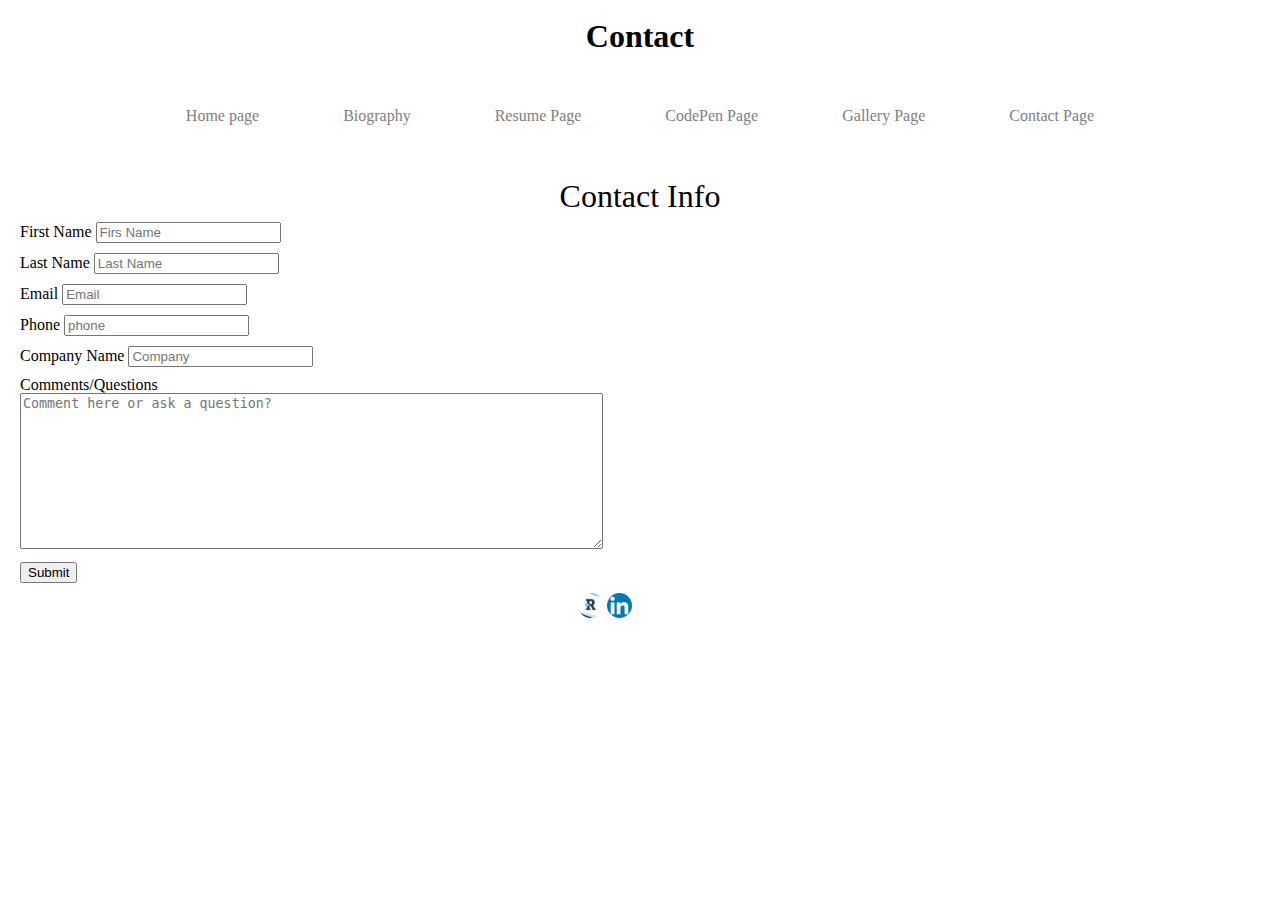
<file: contact.html>
<!Doctype html>
<html>
<head>
    <title> This is my website </title>
    <link rel= "stylesheet" href ="styles.css">
    <script type="text/javascript" src="scripts.js"></script>
</head>
<body>
    <main>
    <h1> Contact  </h1>
    <nav>
        <ul>
            <li><a href="index.html"> Home page </a></li>
            <li><a href="biography.html">Biography</a></li>
            <li><a href="resume.html">Resume Page</a></li>
            <li><a href="codepen.html">CodePen Page</a></li>
            <li><a href="gallery.html">Gallery Page</a></li>
            <li><a href="contact.html">Contact Page</a></li>
        </ul>
    </nav>
 

<h2> Contact Info </h2>
<section class="forms">
    <form name="contact"  onsubmit=" return validation()" method="GET">
        <div>
            <label for="fname"> First Name <input type="text" id="fname" name="fname" value="" placeholder="Firs Name"/></label>
           <span> <p id="firstName"></p></span>
        </div>
        <div>
            <label for="fname"> Last Name  <input type="text" id="lname" name="lname" value="" placeholder="Last Name"/></label>
            <span><p id="lastName"></p></span>
        </div>
        <div>
            <label for="email">Email <input type="email" id="email" name="email" value="" placeholder="Email" /></label>
            <span><p id="formEmail"></p></span>
        </div>
        <div>
            <label for="phone">Phone <input type="tel" id="phone" name="phone" value="" placeholder="phone" pattern="^\d{3}-\d{3}-\d{4}$" /></label> 
            <span><p id="formPhone"></p></span> 
        </div>
        <div>
            <label for="company">Company Name  <input type="text" id="company" name="comapany" value="" placeholder="Company" /></label>  
        </div>
        <div>
           <label for="Comments/Questions"> Comments/Questions </label> <textarea placeholder="Comment here or ask a question?" cols="70" rows="10" name="comment" id="comment"></textarea>
        </div>
        <div>
            <input type="submit" value="Submit">
        </div>
</section>
    </form>
    </main>
        <footer>
            <a href="http://www.roadtohire.org/"> <img src="img/roadtohire.jpg" alt="Roadtohire"></a>
            <a href="https://www.linkedin.com/in/juan-hernandez-34a927148/"> <img src="img/link.jpg" alt="LinkIn"></a>
        </footer>

</body>





</html>
</file>
<file: styles.css>
/* http://meyerweb.com/eric/tools/css/reset/ 
   v2.0 | 20110126
   License: none (public domain)
*/

html, body, div, span, applet, object, iframe,
h1, h2, h3, h4, h5, h6, p, blockquote, pre,
a, abbr, acronym, address, big, cite, code,
del, dfn, em, img, ins, kbd, q, s, samp,
small, strike, strong, sub, sup, tt, var,
b, u, i, center,
dl, dt, dd, ol, ul,
fieldset, form, label, legend,
table, caption, tbody, tfoot, thead, tr, th, td,
article, aside, canvas, details, embed, 
figure, figcaption, footer, header, hgroup, 
menu, nav, output, ruby, section, summary,
time, mark, audio, video {
	margin: 0;
	padding: 0;
	border: 0;
	font-size: 100%;
	font: inherit;
	vertical-align: baseline;
}
/* HTML5 display-role reset for older browsers */
article, aside, details, figcaption, figure, 
footer, header, hgroup, menu, nav, section {
	display: block;
}
body {
	line-height: 1;
}
blockquote, q {
	quotes: none;
}
blockquote:before, blockquote:after,
q:before, q:after {
	content: '';
	content: none;
}
table {
	border-collapse: collapse;
	border-spacing: 0;
}

/*=============END OF RESET CSS ============*/
body {
    background-color: white;
    padding:10px;
    margin:10px;
}
/*=========== HOME PAGE =======*/
.borderbox {
    border-style: solid;
    border-width: 2.5px;
    text-align: center;
    margin: 30px 70px;
}

/*======== Banner ========*/
.banner img  {
    
    border-radius: 20px;
     height: 550px;
    width: 100%;
}


/*========== ALL H TAGS=======*/
h1 {
    text-align: center;
    font-size: 2em;
    font-weight: bold;
}

h2 {
    font-size: 2em;
    text-align: center;
}

/*========= NAVIGATION =========*/
nav {
    list-style-type: none;
    padding: 30px;
    display: inline;
    
    text-align: center;
    
    
}
nav li {
    display: inline;
    
}

nav a {
    padding: 20px;
    margin: 20px;
    text-decoration: none;
    color: grey;
    display: inline-block;
   
}
nav a:hover {
    background-color: darkgray;
    border-radius: 15px;
    box-shadow: 5px 5px 5px 5px;
    
}

/*======= Biography PAGE=======*/
.biography img{
    margin: 0  auto;
    display: block;
    height: 10%;
    width: 50%;
    padding-top: 20px;
    
}
.aboutme ,.hobbies {
    margin: 75px;
}
.biography h2 {
    text-align: center;
    margin: 10px;
}

/*=========== GALLERY IMAGES =======*/
figure img {
    height: 250px;
    width: 400px;
    float: left;
}
.imageGallery {
    float: left;
    margin: 2%;
}



/*======= RESUME=======*/
.section1 {
    padding: 2.5%;
}
.section2 {
    padding: 2.5%;
}
.section3 {
    padding: 2.5%;
}
.section4 {
    padding: 2.5%;
}
.section4 h3 {
    font-size: 2em;
}
.section3 p {
    font-size: 1em;
    font-weight: bold;
}
.section3 h3 {
    font-size: 2em;
}
.section2 h3 {
    font-size: 2em;
}
.resume{
    padding:0 auto;
    margin: 0 auto;
}
.section1 ul li {
    text-decoration: none;
    list-style-type: none;
    text-align: center;
}
.resume h2 {
    text-align: center;
    font-weight: bold;
}
/*=================== FORMS ========*/
div {
  margin: 10px 0;
}
label {
  display: block;
}
label.inlinelabel {
  display: inline;
}
.banner > div {
    padding: 10px;
    margin: 30px;
    text-align: center;
}
span{
    color: red;
}
/*============ CODE PEN ============*/

.weeka ul li {
    text-align: center;
    list-style-type: none;
    margin: 20px;
    display: inline-block;

}
.weekb ul li{
    text-align: center;
    list-style-type: none;
    margin: 20px;
    display: inline-block;
}
.weeka p , .weekb p {
    
    font-weight: bold;
}
.code {
    margin: 2.5px;
    font-size: 2em;
    
}
.forms > div {
    text-align: center;
    margin: 0 auto;
}

/*============ FOOTER ========*/
footer{
    display: inline-block;
    margin: auto 45%;
}
footer img  {
    width: 25px;
    height: 25px;
    border-radius: 100px;
}





/*========== MEDIA QUERIES==========*/
@media (max-width: 1040px){
    .banner img  {
    
    border-radius: 20px;
    height: 25%;
    width: 100%;
    list-style-type: none;
    
  
    }
    nav {
    list-style-type: none;
    margin: 0;
    padding: 0;
    width: 200px;
    
    
    }
    nav li a {
    display: block;
    padding: 8px 16px;
    text-decoration: none;
    font-size: 1em;
    }

}

@media (max-width: 760px){
    .banner img  {
    border-radius: 20px;
    height: 20%;
    width: 100%;
}
 nav {
    list-style-type: none;
    margin: 0;
    padding: 0;
    width: 200px;
    
    
    }
    nav li a {
    display: block;
    padding: 8px 8px;
    text-decoration: none;
    font-size: 1em;
    }
    

}
</file>
